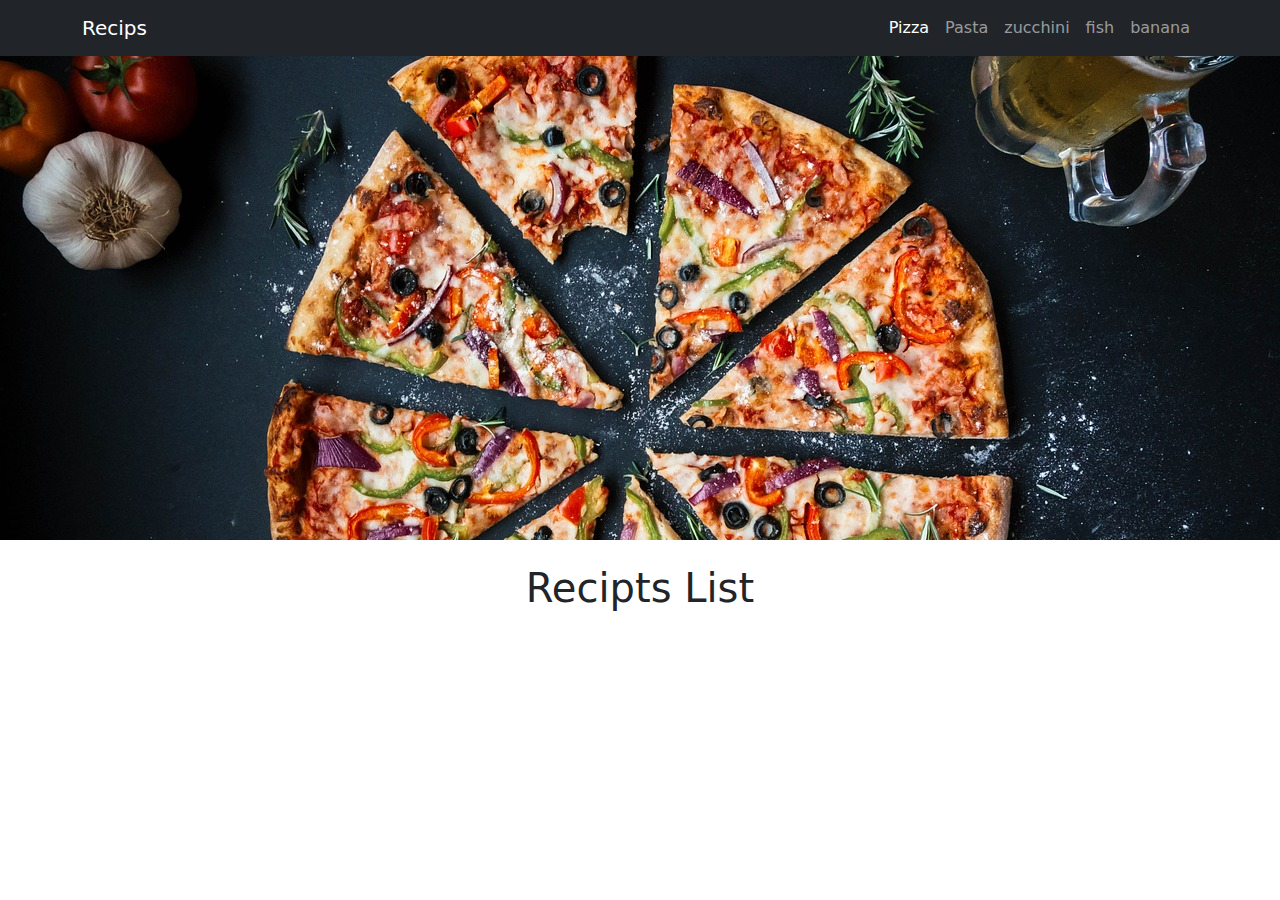
<file: index.html>
<!DOCTYPE html>
<html lang="en">
<head>
    <meta charset="UTF-8">
    <meta name="viewport" content="width=device-width, initial-scale=1.0">
    <title>Document</title>
    <link rel="stylesheet" href="./css/bootstrap.min.css">
    <link rel="stylesheet" href="./css/style.css">
</head>
<body>
  <section>
    <nav class="navbar navbar-expand-lg bg-dark navbar-dark fixed-top">
      <div class="container">
        <a class="navbar-brand" href="#">Recips</a>
        <button class="navbar-toggler" type="button" data-bs-toggle="collapse" data-bs-target="#navbarSupportedContent" aria-controls="navbarSupportedContent" aria-expanded="false" aria-label="Toggle navigation">
          <span class="navbar-toggler-icon"></span>
        </button>
        <div class="collapse navbar-collapse" id="navbarSupportedContent">
          <ul class="navbar-nav ms-auto mb-2 mb-lg-0">
            <li class="nav-item">
              <a class="nav-link active" aria-current="page" >Pizza</a>
            </li>
            <li class="nav-item">
              <a class="nav-link" >Pasta</a>
            </li>
            <li class="nav-item">
              <a class="nav-link" >zucchini</a>
            </li>
            <li class="nav-item">
              <a class="nav-link" >fish</a>
            </li>
            <li class="nav-item">
              <a class="nav-link" >banana</a>
            </li>
          </ul>
        
        </div>
      </div>
    </nav>
  </section>
    <section>
      <div class="home"></div>
      <div class="container">
        <h1 class="text-center my-4">Recipts List</h1>
        <div class="row " id="colm">
        </div>
      </div>
  
    </section>

    <script src="./js/bootstrap.bundle.min.js"></script>
    <script src="./js/index.js"></script>
</body>
</html>
</file>
<file: css/style.css>
.card img{
    height: 200px;
}

.home{
    height: 60vh;
    background-image: url("../pizza-3007395_1280.jpg");
    background-size: cover;
}

.navbar li a{
    cursor: pointer;
}
</file>
